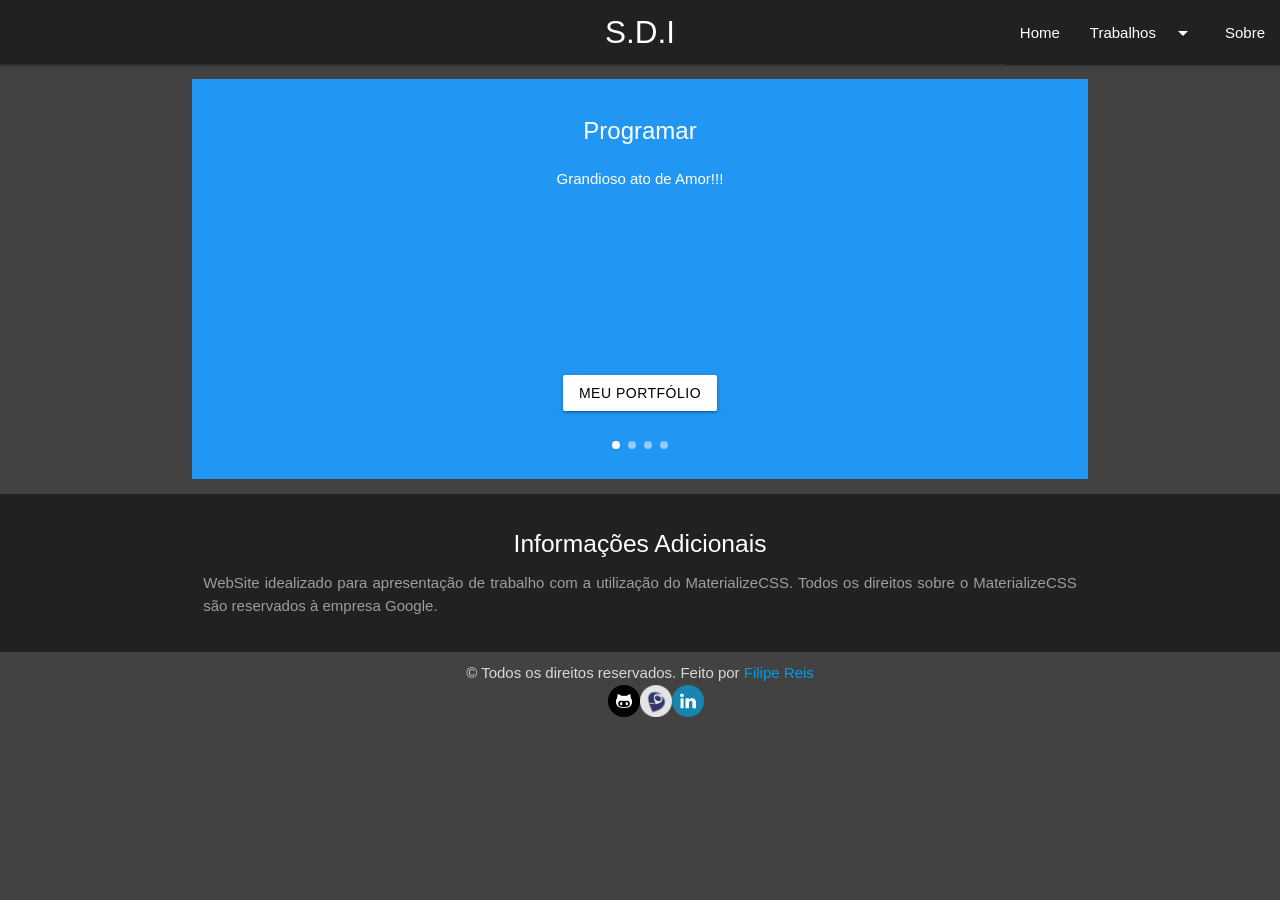
<file: index.html>
<!DOCTYPE html>
<html lang="pt-br">
  <head>
    <meta http-equiv="Content-Type" content="text/html; charset=UTF-8"/>
    <title>S.D.I - Home</title>
    <meta name="viewport" content="width=device-width, initial-scale=1">
    
    <!-- CSS  -->
    <link href="https://fonts.googleapis.com/icon?family=Material+Icons" rel="stylesheet">
    <link href="css/materialize.css" type="text/css" rel="stylesheet" media="screen,projection"/>
    <link href="css/style.css" type="text/css" rel="stylesheet" media="screen,projection"/>
  </head>
    <body class="grey darken-3">

      <!-- Barra de Navegação -->
      <header>
        <div>
          <ul id="dropdownOne" class="dropdown-content">
            <li><a href="cifradecesar.html"><span class="black-text">Cifra de César</span></a></li>
            <li class="divider"></li>
            <li><a href="cifradevigenere.html"><span class="black-text">Cifra de Vigenère</span></a></li>
          </ul>

          <ul id="dropdownTwo" class="dropdown-content">
            <li><a href="cifradecesar.html"><span class="black-text">Cifra de César</span></a></li>
            <li class="divider"></li>
            <li><a href="cifradevigenere.html"><span class="black-text">Cifra de Vigenère</span></a></li>
          </ul>
          

          <nav class="grey darken-4" role="navigation">
            <div class="nav-wrapper">
              <a href="index.html" id="logo-container" class="brand-logo center">S.D.I</a>
              <ul class="right grey darken-4 hide-on-med-and-down">
                <li><a class=" waves-effect" href="index.html">Home</a></li>
                <li><a class="dropdown-trigger waves-effect" href="#!" data-target="dropdownOne">Trabalhos<i class="material-icons right">arrow_drop_down</i></a></li>
                <li><a class=" waves-effect" href="sobre.html">Sobre</a></li>
              </ul>

              <ul id="nav-mobile" class="sidenav grey darken-4 no-pad-bot">
                <li><a href="index.html"><span class="white-text waves-effect">Home</span></a></li>
                <li><a class="dropdown-trigger waves-effect" href="#!" data-target="dropdownTwo"><span class="white-text">Trabalhos<i class="material-icons right">arrow_drop_down</i></span></a></li>
                <li><a href="sobre.html"><span class="white-text waves-effect">Sobre</span></a></li> 
              </ul>
              <a href="#" data-target="nav-mobile" class="sidenav-trigger"><i class="material-icons">menu</i></a>
            </div>
          </nav>         
        </div>      
      </header>
      
      <!-- Conteúdo Principal -->
      <main>
        <div class="section container">
          <div class="div-scroll">
            <div class="carousel carousel-slider center">
              <div class="carousel-fixed-item center">
                <a class="btn waves-effect white black-text darken-text-2" href="https://filipefdrs.github.io/">Meu Portfólio</a>
              </div>

              <div class="carousel-item blue white-text" href="#one!">
                <h2>Programar</h2>
                <p class="white-text">Grandioso ato de Amor!!!</p>
              </div>

              <div class="carousel-item amber white-text" href="#two!">
                <h2>HTML</h2>
                <p class="white-text">Tecnologia de marcação para WEB</p>
              </div>

              <div class="carousel-item green white-text" href="#three!">
                <h2>CSS</h2>
                <p class="white-text">Folhas de estilo em cascata</p>
              </div>

              <div class="carousel-item red white-text" href="#four!">
                <h2>JS</h2>
                <p class="white-text">JavaScript - linguagem de programação</p>
              </div>
            </div>
        
          </div>
        </div>
      

      </main>

      <!-- Rodapé -->
      <footer class="page-footer grey darken-4">
        <div class="container">
          <div class="row">
            <div class="col l12 s12 m12">
              <h5 class="white-text center-align">Informações Adicionais</h5>
              <p class="grey-text text-justify">WebSite idealizado para apresentação de trabalho com a utilização do MaterializeCSS. Todos os direitos sobre o MaterializeCSS são reservados à empresa Google.</p>
            </div>              
          </div>
        </div>

        <div class="footer-copyright grey darken-3">
          <div class="container">
              <div class="center-align">
                  <span>&copy Todos os direitos reservados.</span>
                  <span>Feito por <a href="https://www.facebook.com/profile.php?id=100030071348523">Filipe Reis</a></span>
                  <ul class="social-media">
                      <li class="right"><a id="linkedin" href="https://www.linkedin.com/in/fdrs">LinkedIn</a></li>
                      <li class="right"><a id="lattes" href="http://lattes.cnpq.br/3772264419468511">Currículo Lattes</a></li>
                      <li class="right"><a id="github" href="https://filipefdrs.github.io/">GitHub</a></li>
                  </ul>
              </div>
          </div>
        </div>
      </footer>

     <script type="text/javascript" src="js/jquery-2.1.1.js"></script>
     <script type="text/javascript" src="js/materialize.js"></script>
     <script type="text/javascript" src="js/init.js"></script>
    </body>
</html>
</file>
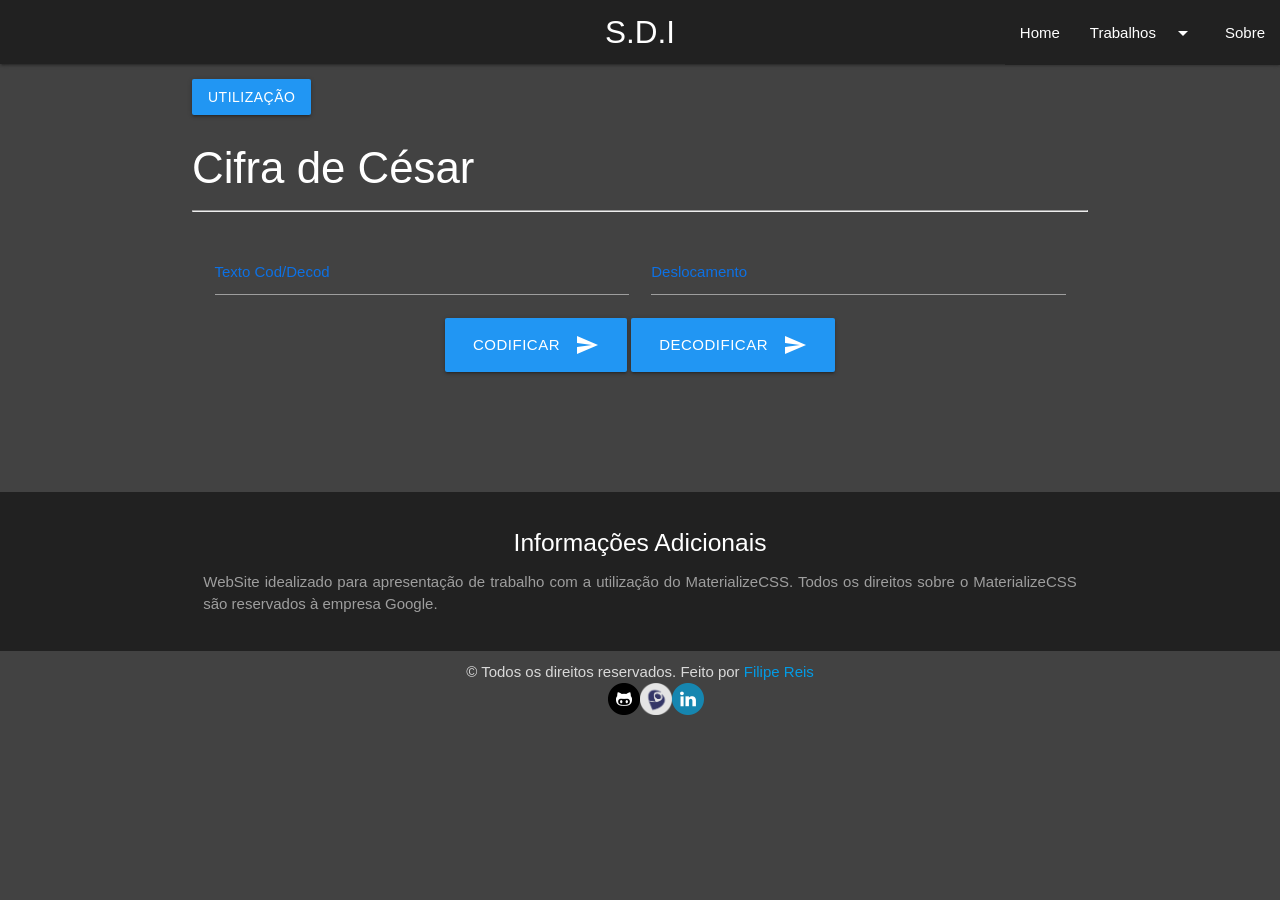
<file: cifradecesar.html>
<!DOCTYPE html>
<html lang="pt-br">
  <head>
    <meta http-equiv="Content-Type" content="text/html; charset=UTF-8"/>
    <title>S.D.I - Cifra de César</title>
    <meta name="viewport" content="width=device-width, initial-scale=1">
    
    <!-- CSS  -->
    <link href="https://fonts.googleapis.com/icon?family=Material+Icons" rel="stylesheet">
    <link href="css/materialize.css" type="text/css" rel="stylesheet" media="screen,projection"/>
    <link href="css/style.css" type="text/css" rel="stylesheet" media="screen,projection"/>
  </head>
    <body class="grey darken-3">

     <!-- Barra de Navegação -->
      <header>
        <div>
          <ul id="dropdownOne" class="dropdown-content">
            <li><a href="cifradecesar.html"><span class="black-text">Cifra de César</span></a></li>
            <li class="divider"></li>
            <li><a href="cifradevigenere.html"><span class="black-text">Cifra de Vigenère</span></a></li>
          </ul>

          <ul id="dropdownTwo" class="dropdown-content">
            <li><a href="cifradecesar.html"><span class="black-text">Cifra de César</span></a></li>
            <li class="divider"></li>
            <li><a href="cifradevigenere.html"><span class="black-text">Cifra de Vigenère</span></a></li>
          </ul>
        
          <nav class="grey darken-4" role="navigation">
            <div class="nav-wrapper">
              <a href="index.html" id="logo-container" class="brand-logo center">S.D.I</a>
              <ul class="right grey darken-4 hide-on-med-and-down">
                <li><a class=" waves-effect" href="index.html">Home</a></li>
                <li><a class="dropdown-trigger waves-effect" href="#!" data-target="dropdownOne">Trabalhos<i class="material-icons right">arrow_drop_down</i></a></li>
                <li><a class=" waves-effect" href="sobre.html">Sobre</a></li>
              </ul>

              <ul id="nav-mobile" class="sidenav grey darken-4 no-pad-bot">
                <li><a href="index.html"><span class="white-text waves-effect">Home</span></a></li>
                <li><a class="dropdown-trigger waves-effect" href="#!" data-target="dropdownTwo"><span class="white-text">Trabalhos<i class="material-icons right">arrow_drop_down</i></span></a></li>
                <li><a href="sobre.html"><span class="white-text waves-effect">Sobre</span></a></li> 
              </ul>
              <a href="#" data-target="nav-mobile" class="sidenav-trigger"><i class="material-icons">menu</i></a>
            </div>
          </nav>         
        </div>      
      </header>
      
      <!-- Conteúdo Principal -->
      <main>
        <div class="section container">
          <!-- Disparo do modal -->
          <a class="blue waves-effect waves-light btn modal-trigger" href="#modal1">Utilização</a>

          <!-- Estrutura do Modal -->
          <div id="modal1" class="modal">
            <div class="modal-content">
              <h4>Instruções de uso</h4>
              <p>1º Digite uma frase na seção Texto Cod/Decod;</p>
              <p>2º Insira um número na seção Deslocamento;</p>
              <p>3º Se Codificação clique em Codificar;</p>
              <p>4º Se Decodificação clique em Decodificar.</p>
            </div>
            <div class="modal-footer">
              <a href="#!" class="modal-close waves-effect waves-green btn-flat">Ok</a>
            </div>
          </div>

          <!-- Cifra de César -->
          <h3 id="cifra_cesar" class="white-text text-lighten-4">Cifra de César</h3>
          <hr />
          <div class="">
            <div class="section row">
              <form action="" class="col m12 s12 l12">
                <div class="input-field col s6">
                  <input type="text" name="" id="texto_codificar" class="validate white-text"/>
                  <label for="texto_codificar">Texto Cod/Decod</label>
                </div>

                <div class="input-field col s6">
                  <input type="text" name="" id="deslocamento" class="validate white-text"/>
                  <label for="deslocamento">Deslocamento</label>
                </div>
              </form>
              <div class="row center">
                <a href="#" id="download-button1" class="btn-large waves-effect waves-light blue" onclick="cifraDeCesarCodifica()">Codificar<i class="material-icons right">send</i></a>
                <a href="#" id="download-button2" class="btn-large waves-effect waves-light blue" onclick="cifraDeCesarDecodifica()">Decodificar<i class="material-icons right">send</i></a>
              </div>

              <div class="section row" >
                <div id="resultados"></div>
              </div>
            </div>
          </div>
        </div>    
      </main>

      <!-- Rodapé -->
      <footer class="page-footer grey darken-4">
        <div class="container">
          <div class="row">
            <div class="col l12 s12 m12">
              <h5 class="white-text center-align">Informações Adicionais</h5>
              <p class="grey-text text-justify">WebSite idealizado para apresentação de trabalho com a utilização do MaterializeCSS. Todos os direitos sobre o MaterializeCSS são reservados à empresa Google.</p>
            </div>              
          </div>
        </div>

        <div class="footer-copyright grey darken-3">
          <div class="container">
              <div class="center-align">
                  <span>&copy Todos os direitos reservados.</span>
                  <span>Feito por <a href="https://www.facebook.com/profile.php?id=100030071348523">Filipe Reis</a></span>
                  <ul class="social-media">
                      <li class="right"><a id="linkedin" href="https://www.linkedin.com/in/fdrs">LinkedIn</a></li>
                      <li class="right"><a id="lattes" href="http://lattes.cnpq.br/3772264419468511">Currículo Lattes</a></li>
                      <li class="right"><a id="github" href="https://filipefdrs.github.io/">GitHub</a></li>
                  </ul>
              </div>
          </div>
        </div>
      </footer>

      <script type="text/javascript" src="js/jquery-2.1.1.js"></script>
      <script type="text/javascript" src="js/materialize.js"></script>
      <script type="text/javascript" src="js/init.js"></script>
      <script type="text/javascript" src="js/cifraDeCesar.js"></script>
    </body>
</html>
</file>
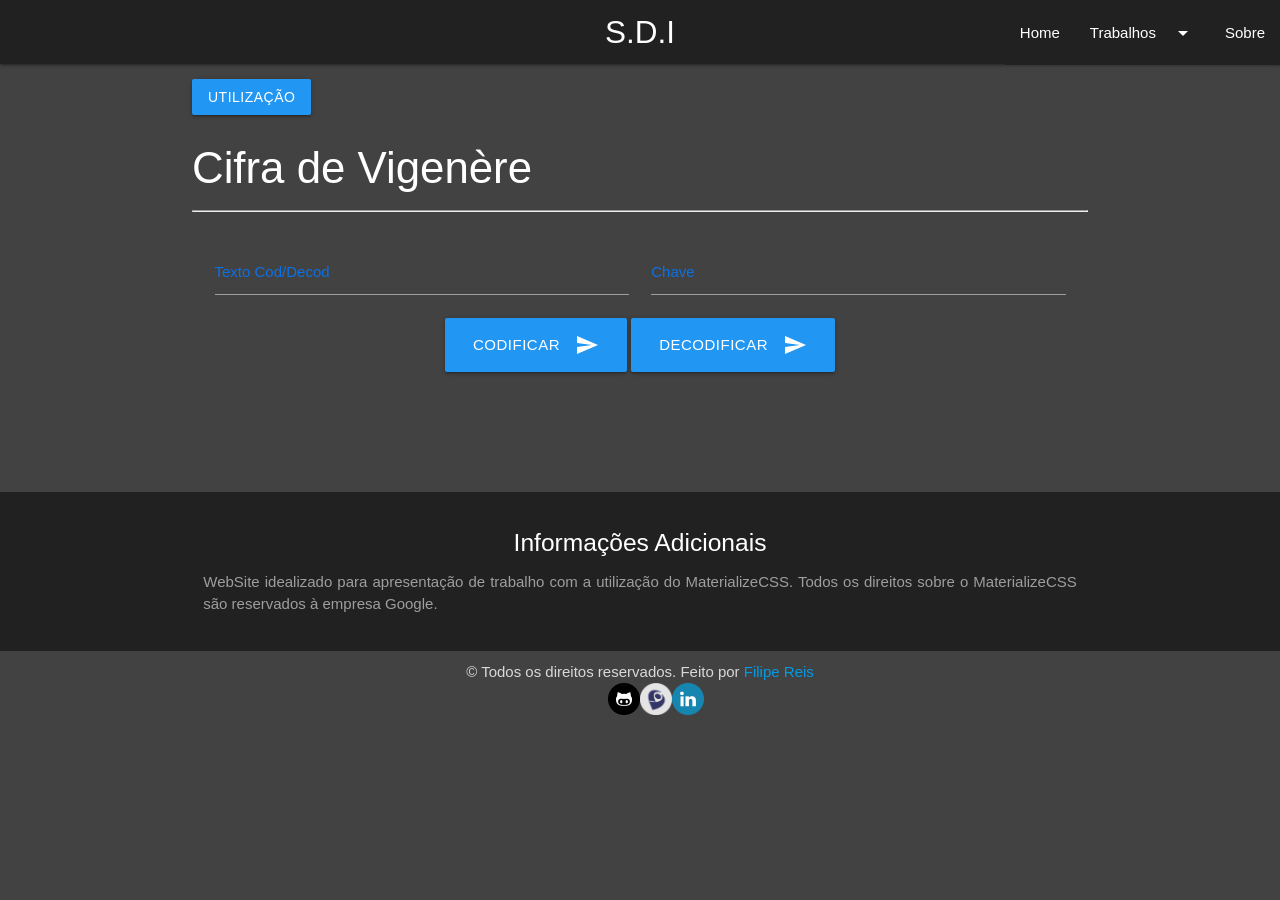
<file: cifradevigenere.html>
<!DOCTYPE html>
<html lang="pt-br">
  <head>
    <meta http-equiv="Content-Type" content="text/html; charset=UTF-8"/>
    <title>S.D.I - Cifra de Vigenère</title>
    <meta name="viewport" content="width=device-width, initial-scale=1">
    
    <!-- CSS  -->
    <link href="https://fonts.googleapis.com/icon?family=Material+Icons" rel="stylesheet">
    <link href="css/materialize.css" type="text/css" rel="stylesheet" media="screen,projection"/>
    <link href="css/style.css" type="text/css" rel="stylesheet" media="screen,projection"/>
  </head>
    <body class="grey darken-3">

      <!-- Barra de Navegação -->
      <header>
        <div>
          <ul id="dropdownOne" class="dropdown-content">
            <li><a href="cifradecesar.html"><span class="black-text">Cifra de César</span></a></li>
            <li class="divider"></li>
            <li><a href="cifradevigenere.html"><span class="black-text">Cifra de Vigenère</span></a></li>
          </ul>

          <ul id="dropdownTwo" class="dropdown-content">
            <li><a href="cifradecesar.html"><span class="black-text">Cifra de César</span></a></li>
            <li class="divider"></li>
            <li><a href="cifradevigenere.html"><span class="black-text">Cifra de Vigenère</span></a></li>
          </ul>
          
          <nav class="grey darken-4" role="navigation">
            <div class="nav-wrapper">
              <a href="index.html" id="logo-container" class="brand-logo center">S.D.I</a>
              <ul class="right grey darken-4 hide-on-med-and-down">
                <li><a class=" waves-effect" href="index.html">Home</a></li>
                <li><a class="dropdown-trigger waves-effect" href="#!" data-target="dropdownOne">Trabalhos<i class="material-icons right">arrow_drop_down</i></a></li>
                <li><a class=" waves-effect" href="sobre.html">Sobre</a></li>
              </ul>

              <ul id="nav-mobile" class="sidenav grey darken-4 no-pad-bot">
                <li><a href="index.html"><span class="white-text waves-effect">Home</span></a></li>
                <li><a class="dropdown-trigger waves-effect" href="#!" data-target="dropdownTwo"><span class="white-text">Trabalhos<i class="material-icons right">arrow_drop_down</i></span></a></li>
                <li><a href="sobre.html"><span class="white-text waves-effect">Sobre</span></a></li> 
              </ul>
              <a href="#" data-target="nav-mobile" class="sidenav-trigger"><i class="material-icons">menu</i></a>
            </div>
          </nav>         
        </div>      
      </header>
      
      <!-- Conteúdo Principal -->
      <main>
        <div class="section container">
          <!-- Disparo do modal -->
          <a class="blue waves-effect waves-light btn modal-trigger" href="#modal1">Utilização</a>

          <!-- Estrutura do Modal -->
          <div id="modal1" class="modal">
            <div class="modal-content">
              <h4>Instruções de uso</h4>
              <p>1º Digite uma frase na seção Texto Cod/Decod;</p>
              <p>2º Insira a chave, como o mesmo tamanho da frase, na seção Chave;</p>
              <p>3º Se Codificação clique em Codificar;</p>
              <p>4º Se Decodificação clique em Decodificar.</p>
            </div>
            <div class="modal-footer">
              <a href="#!" class="modal-close waves-effect waves-green btn-flat">Ok</a>
            </div>
          </div>

          <!-- Cifra de César -->
          <h3 id="cifra_vigenere" class="white-text text-lighten-4">Cifra de Vigenère</h3>
          <hr />
          <div class="">
            <div class="section row">
              <form action="" class="col m12 s12 l12">
                <div class="input-field col s6">
                  <input type="text" name="" id="texto_codificar" class="validate white-text" />
                  <label for="texto_codificar">Texto Cod/Decod</label>
                </div>

                <div class="input-field col s6">
                  <input type="text" name="" id="chave" class="validate white-text">
                  <label for="chave">Chave</label>
                </div>
              </form>
              <div class="row center">
                <a href="#" id="download-button1" class="btn-large waves-effect waves-light blue" onclick="cifraDeVigenereCodifica()">Codificar<i class="material-icons right">send</i></a>
                <a href="#" id="download-button2" class="btn-large waves-effect waves-light blue" onclick="cifraDeVigenereDecodifica()">Decodificar<i class="material-icons right">send</i></a>
              </div>

              <div class="section row" >
                <div id="resultado"></div>
              </div>
            </div>
          </div>
      </main>

      <!-- Rodapé -->
      <footer class="page-footer grey darken-4">
        <div class="container">
          <div class="row">
            <div class="col l12 s12 m12">
              <h5 class="white-text center-align">Informações Adicionais</h5>
              <p class="grey-text text-justify">WebSite idealizado para apresentação de trabalho com a utilização do MaterializeCSS. Todos os direitos sobre o MaterializeCSS são reservados à empresa Google.</p>
            </div>              
          </div>
        </div>

        <div class="footer-copyright grey darken-3">
          <div class="container">
              <div class="center-align">
                  <span>&copy Todos os direitos reservados.</span>
                  <span>Feito por <a href="https://www.facebook.com/profile.php?id=100030071348523">Filipe Reis</a></span>
                  <ul class="social-media">
                      <li class="right"><a id="linkedin" href="https://www.linkedin.com/in/fdrs">LinkedIn</a></li>
                      <li class="right"><a id="lattes" href="http://lattes.cnpq.br/3772264419468511">Currículo Lattes</a></li>
                      <li class="right"><a id="github" href="https://filipefdrs.github.io/">GitHub</a></li>
                  </ul>
              </div>
          </div>
        </div>
      </footer>

      <script type="text/javascript" src="js/jquery-2.1.1.js"></script>
      <script type="text/javascript" src="js/materialize.js"></script>
      <script type="text/javascript" src="js/init.js"></script>
      <script type="text/javascript" src="js/cifraDeVigenere.js"></script>
    </body>
</html>
</file>
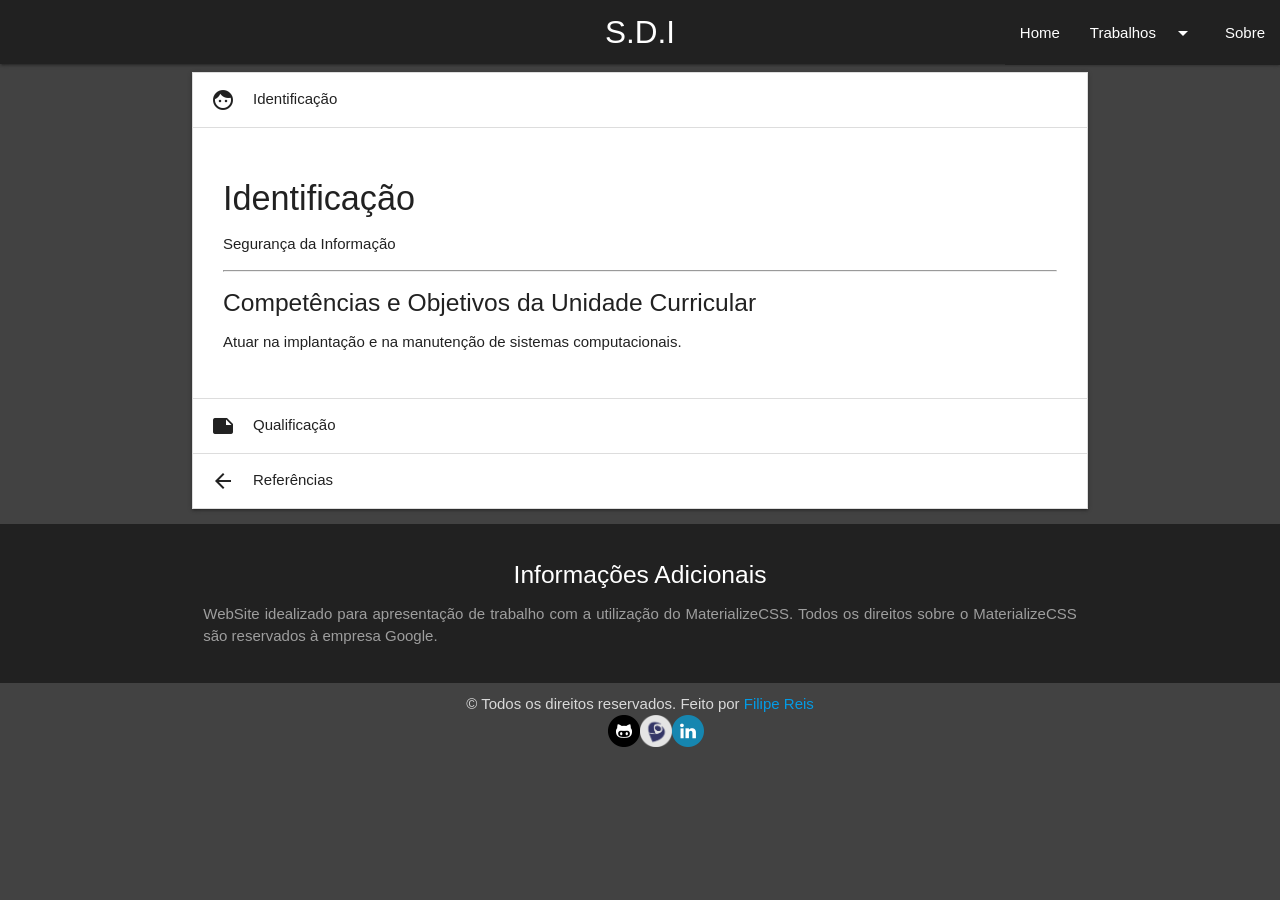
<file: sobre.html>
<!DOCTYPE html>
<html lang="pt-br">
  <head>
    <meta http-equiv="Content-Type" content="text/html; charset=UTF-8"/>
    <title>S.D.I - Sobre</title>
    <meta name="viewport" content="width=device-width, initial-scale=1">
    
    <!-- CSS  -->
    <link href="https://fonts.googleapis.com/icon?family=Material+Icons" rel="stylesheet">
    <link href="css/materialize.css" type="text/css" rel="stylesheet" media="screen,projection"/>
    <link href="css/style.css" type="text/css" rel="stylesheet" media="screen,projection"/>
  </head>
    <body class="grey darken-3">

      <!-- Barra de Navegação -->
      <header>
        <div>
          <ul id="dropdownOne" class="dropdown-content">
            <li><a href="cifradecesar.html"><span class="black-text">Cifra de César</span></a></li>
            <li class="divider"></li>
            <li><a href="cifradevigenere.html"><span class="black-text">Cifra de Vigenère</span></a></li>
          </ul>

          <ul id="dropdownTwo" class="dropdown-content">
            <li><a href="cifradecesar.html"><span class="black-text">Cifra de César</span></a></li>
            <li class="divider"></li>
            <li><a href="cifradevigenere.html"><span class="black-text">Cifra de Vigenère</span></a></li>
          </ul>
          
          <nav class="grey darken-4" role="navigation">
            <div class="nav-wrapper">
              <a href="index.html" id="logo-container" class="brand-logo center">S.D.I</a>
              <ul class="right grey darken-4 hide-on-med-and-down">
                <li><a class=" waves-effect" href="index.html">Home</a></li>
                <li><a class="dropdown-trigger waves-effect" href="#!" data-target="dropdownOne">Trabalhos<i class="material-icons right">arrow_drop_down</i></a></li>
                <li><a class=" waves-effect" href="sobre.html">Sobre</a></li>
              </ul>

              <ul id="nav-mobile" class="sidenav grey darken-4 no-pad-bot">
                <li><a href="index.html"><span class="white-text waves-effect">Home</span></a></li>
                <li><a class="dropdown-trigger waves-effect" href="#!" data-target="dropdownTwo"><span class="white-text">Trabalhos<i class="material-icons right">arrow_drop_down</i></span></a></li>
                <li><a href="sobre.html"><span class="white-text waves-effect">Sobre</span></a></li> 
              </ul>
              <a href="#" data-target="nav-mobile" class="sidenav-trigger"><i class="material-icons">menu</i></a>
            </div>
          </nav>         
        </div>      
      </header>
      
      <!-- Conteúdo Principal -->
      <main>

        <div class="container text-justify white">
          <ul class="collapsible">
            <li class="active">
              <div class="collapsible-header"><i class="material-icons md-48">face</i>Identificação</div>
              <div class="collapsible-body">
                  <h4>Identificação</h4>
                  <p>Segurança da Informação</p>
                  <hr />
                  <h5>Competências e Objetivos da Unidade Curricular</h5>  
                  <p>Atuar na implantação e na manutenção de sistemas computacionais.</p>


                  
              </div>
            </li>

            <li>
              <div class="collapsible-header"><i class="material-icons md-48">note</i>Qualificação</div>
              <div class="collapsible-body">
                <h5>Ementa/Conhecimentos</h5>
                <p>Introdução  à  Segurança  da Informação.  Aspectos  éticos e  conduta no  acesso à informação.Políticas de redes seguras. Segurança física e lógica. Riscos, ameaças e vulnerabilidades. Tiposde ataques na web. Softwares maliciosos. Mecanismos de proteção. Planos de contingência.Criptografia. Assinatura digital e Certificação digital. Firewalls e proxies. Serviços e protocolos desegurança na web. Controle de Acesso.</p>
                <hr />
                <h5>Conteúdo Programático</h5>
                <h6>Introdução à Segurança da Informação</h6>
                <ul>
                  <li>Conceitos básicos</li>
                  <li>Aspectos éticos e conduta no acesso à informação</li>
                  <li>Riscos, ameaças e vulnerabilidades</li>
                  <li>Segurança física e lógica</li>
                  <li>Políticas e mecanismos de segurança</li>
                  <li>Planos de contingência</li>
                  <li>Autenticação, autorização e controle de acesso</li>
                  <li>Ameaças à segurança da informação</li>
                </ul>

                <h6>Criptografia</h6>
                <ul>
                  <li>Criptografia simétrica</li>
                  <li>Criptografia assimétrica</li>
                  <li>Assinatura e certificação digital</li>
                </ul>

                <h6>Políticas de Redes Seguras</h6>
                <ul>
                  <li>Tipos de ataques na web</li>
                  <li>Firewalls</li>
                  <li>Proxies</li>
                  <li>Serviços e protocolos de segurança</li>
                </ul>
                
              </div>
            </li>
            
            <li>
              <div class="collapsible-header"><i class="material-icons md-48">arrow_back</i>Referências</div>
              <div class="collapsible-body">
                <h5>Referências</h5>
                <h6>Básica</h6>
                <ul>
                  <li>FONTES, E. Praticando a segurança da informação. Rio de Janeiro: Brasport, 2008.</li>
                  <li>TAVARES,   P   S.  Segurança dos Sistemas de Informação: Gestão Estratégica daSegurança Empresarial. Lisboa. Centro Atlântico, 2003.</li>
                </ul>

                <h6>Complementar</h6>
                <ul>
                  <li>MITNICK, K. D. A arte de enganar. São Paulo: Pearson Makron Books, 2003.</li>
                  <li>STALLINGS, W. Criptografia e segurança de redes: princípios e práticas. 4. ed. SãoPaulo: Pearson Prentice Hall, 2008.</li>
                  <li>WADLOW, T. A.  Segurança de Redes: projeto e gerenciamento de redes seguras.Rio de Janeiro: Campus, 2000.</li>
                </ul>
              </div>
            </li>
          </ul>
        </div>
      </main>

      <!-- Rodapé -->
      <footer class="page-footer grey darken-4">
        <div class="container">
          <div class="row">
            <div class="col l12 s12 m12">
              <h5 class="white-text center-align">Informações Adicionais</h5>
              <p class="grey-text text-justify">WebSite idealizado para apresentação de trabalho com a utilização do MaterializeCSS. Todos os direitos sobre o MaterializeCSS são reservados à empresa Google.</p>
            </div>              
          </div>
        </div>

        <div class="footer-copyright grey darken-3">
          <div class="container">
              <div class="center-align">
                  <span>&copy Todos os direitos reservados.</span>
                  <span>Feito por <a href="https://www.facebook.com/profile.php?id=100030071348523">Filipe Reis</a></span>
                  <ul class="social-media">
                      <li class="right"><a id="linkedin" href="https://www.linkedin.com/in/fdrs">LinkedIn</a></li>
                      <li class="right"><a id="lattes" href="http://lattes.cnpq.br/3772264419468511">Currículo Lattes</a></li>
                      <li class="right"><a id="github" href="https://filipefdrs.github.io/">GitHub</a></li>
                  </ul>
              </div>
          </div>
        </div>
      </footer>

     <script type="text/javascript" src="js/jquery-2.1.1.js"></script>
     <script type="text/javascript" src="js/materialize.js"></script>
     <script type="text/javascript" src="js/init.js"></script>
    </body>
</html>
</file>
<file: css/style.css>
.text-justify {
    text-align: justify;
}

.div-scroll {
    overflow: auto;
}

.social-media {
  list-style-type: none !important;
  margin: 0px auto !important;
  padding: 0 !important;
  overflow: hidden !important;
  max-width: 128px !important;
}

.social-media li a {
  display: block !important; 
  text-align: center !important;
  height: 32px !important;
  width: 32px !important;
  text-indent: -9999px !important;
  overflow: hidden !important;
  background-size: 32px !important;
  
}

#linkedin { background-image: url('../img/linkedin.png'); }
#lattes { background-image: url('../img/lattes.png'); }
#github { background-image: url('../img/github.png'); }

.input-field label {
    color:rgb(13, 113, 228);
  }
  /* label focus color */
  .input-field input[type=text]:focus + label input[type=email]:focus {
    color: rgb(13, 113, 228);
  }
  /* label underline focus color */
  .input-field input[type=text]:focus input[type=email]:focus{
    border-bottom: 1px solid rgb(13, 113, 228);
    box-shadow: 0 1px 0 0 rgb(13, 113, 228);
  }
  /* valid color */
  .input-field input[type=text].valid input[type=email].valid{
    border-bottom: 1px solid rgb(13, 113, 228);
    box-shadow: 0 1px 0 0 rgb(13, 113, 228);
  }
  /* invalid color */
  .input-field input[type=text].invalid input[type=email].invalid{
    border-bottom: 1px solid rgb(13, 113, 228);
    box-shadow: 0 1px 0 0 rgb(13, 113, 228);
  }
  /* icon prefix focus color */
  .input-field .prefix.active {
    color: rgb(13, 113, 228);
  
  }
  
  input:not([type]):focus:not([readonly]),
  input[type=text]:not(.browser-default):focus:not([readonly]),
  input[type=password]:not(.browser-default):focus:not([readonly]),
  input[type=email]:not(.browser-default):focus:not([readonly]),
  input[type=url]:not(.browser-default):focus:not([readonly]),
  input[type=time]:not(.browser-default):focus:not([readonly]),
  input[type=date]:not(.browser-default):focus:not([readonly]),
  input[type=datetime]:not(.browser-default):focus:not([readonly]),
  input[type=datetime-local]:not(.browser-default):focus:not([readonly]),
  input[type=tel]:not(.browser-default):focus:not([readonly]),
  input[type=number]:not(.browser-default):focus:not([readonly]),
  input[type=search]:not(.browser-default):focus:not([readonly]),
  textarea.materialize-textarea:focus:not([readonly]) {
    border-bottom: 1px solid rgb(13, 113, 228);
    -webkit-box-shadow: 0 1px 0 0 rgb(13, 113, 228);
            box-shadow: 0 1px 0 0 rgb(13, 113, 228);
  }
  
  input:not([type]):focus:not([readonly]) + label,
  input[type=text]:not(.browser-default):focus:not([readonly]) + label,
  input[type=password]:not(.browser-default):focus:not([readonly]) + label,
  input[type=email]:not(.browser-default):focus:not([readonly]) + label,
  input[type=url]:not(.browser-default):focus:not([readonly]) + label,
  input[type=time]:not(.browser-default):focus:not([readonly]) + label,
  input[type=date]:not(.browser-default):focus:not([readonly]) + label,
  input[type=datetime]:not(.browser-default):focus:not([readonly]) + label,
  input[type=datetime-local]:not(.browser-default):focus:not([readonly]) + label,
  input[type=tel]:not(.browser-default):focus:not([readonly]) + label,
  input[type=number]:not(.browser-default):focus:not([readonly]) + label,
  input[type=search]:not(.browser-default):focus:not([readonly]) + label,
  textarea.materialize-textarea:focus:not([readonly]) + label {
    color: rgb(13, 113, 228);
  }
  
  input:not([type]):focus.valid ~ label,
  input[type=text]:not(.browser-default):focus.valid ~ label,
  input[type=password]:not(.browser-default):focus.valid ~ label,
  input[type=email]:not(.browser-default):focus.valid ~ label,
  input[type=url]:not(.browser-default):focus.valid ~ label,
  input[type=time]:not(.browser-default):focus.valid ~ label,
  input[type=date]:not(.browser-default):focus.valid ~ label,
  input[type=datetime]:not(.browser-default):focus.valid ~ label,
  input[type=datetime-local]:not(.browser-default):focus.valid ~ label,
  input[type=tel]:not(.browser-default):focus.valid ~ label,
  input[type=number]:not(.browser-default):focus.valid ~ label,
  input[type=search]:not(.browser-default):focus.valid ~ label,
  textarea.materialize-textarea:focus.valid ~ label {
    color: rgb(13, 113, 228);
  }
  
  /* Validation Sass Placeholders */
  input.valid:not([type]), input.valid:not([type]):focus,
  input[type=text].valid:not(.browser-default),
  input[type=text].valid:not(.browser-default):focus,
  input[type=password].valid:not(.browser-default),
  input[type=password].valid:not(.browser-default):focus,
  input[type=email].valid:not(.browser-default),
  input[type=email].valid:not(.browser-default):focus,
  input[type=url].valid:not(.browser-default),
  input[type=url].valid:not(.browser-default):focus,
  input[type=time].valid:not(.browser-default),
  input[type=time].valid:not(.browser-default):focus,
  input[type=date].valid:not(.browser-default),
  input[type=date].valid:not(.browser-default):focus,
  input[type=datetime].valid:not(.browser-default),
  input[type=datetime].valid:not(.browser-default):focus,
  input[type=datetime-local].valid:not(.browser-default),
  input[type=datetime-local].valid:not(.browser-default):focus,
  input[type=tel].valid:not(.browser-default),
  input[type=tel].valid:not(.browser-default):focus,
  input[type=number].valid:not(.browser-default),
  input[type=number].valid:not(.browser-default):focus,
  input[type=search].valid:not(.browser-default),
  input[type=search].valid:not(.browser-default):focus,
  textarea.materialize-textarea.valid,
  textarea.materialize-textarea.valid:focus, .select-wrapper.valid > input.select-dropdown {
    border-bottom: 1px solid rgb(13, 113, 228);
    -webkit-box-shadow: 0 1px 0 0 rgb(13, 113, 228);
            box-shadow: 0 1px 0 0 rgb(13, 113, 228);
  }
</file>
